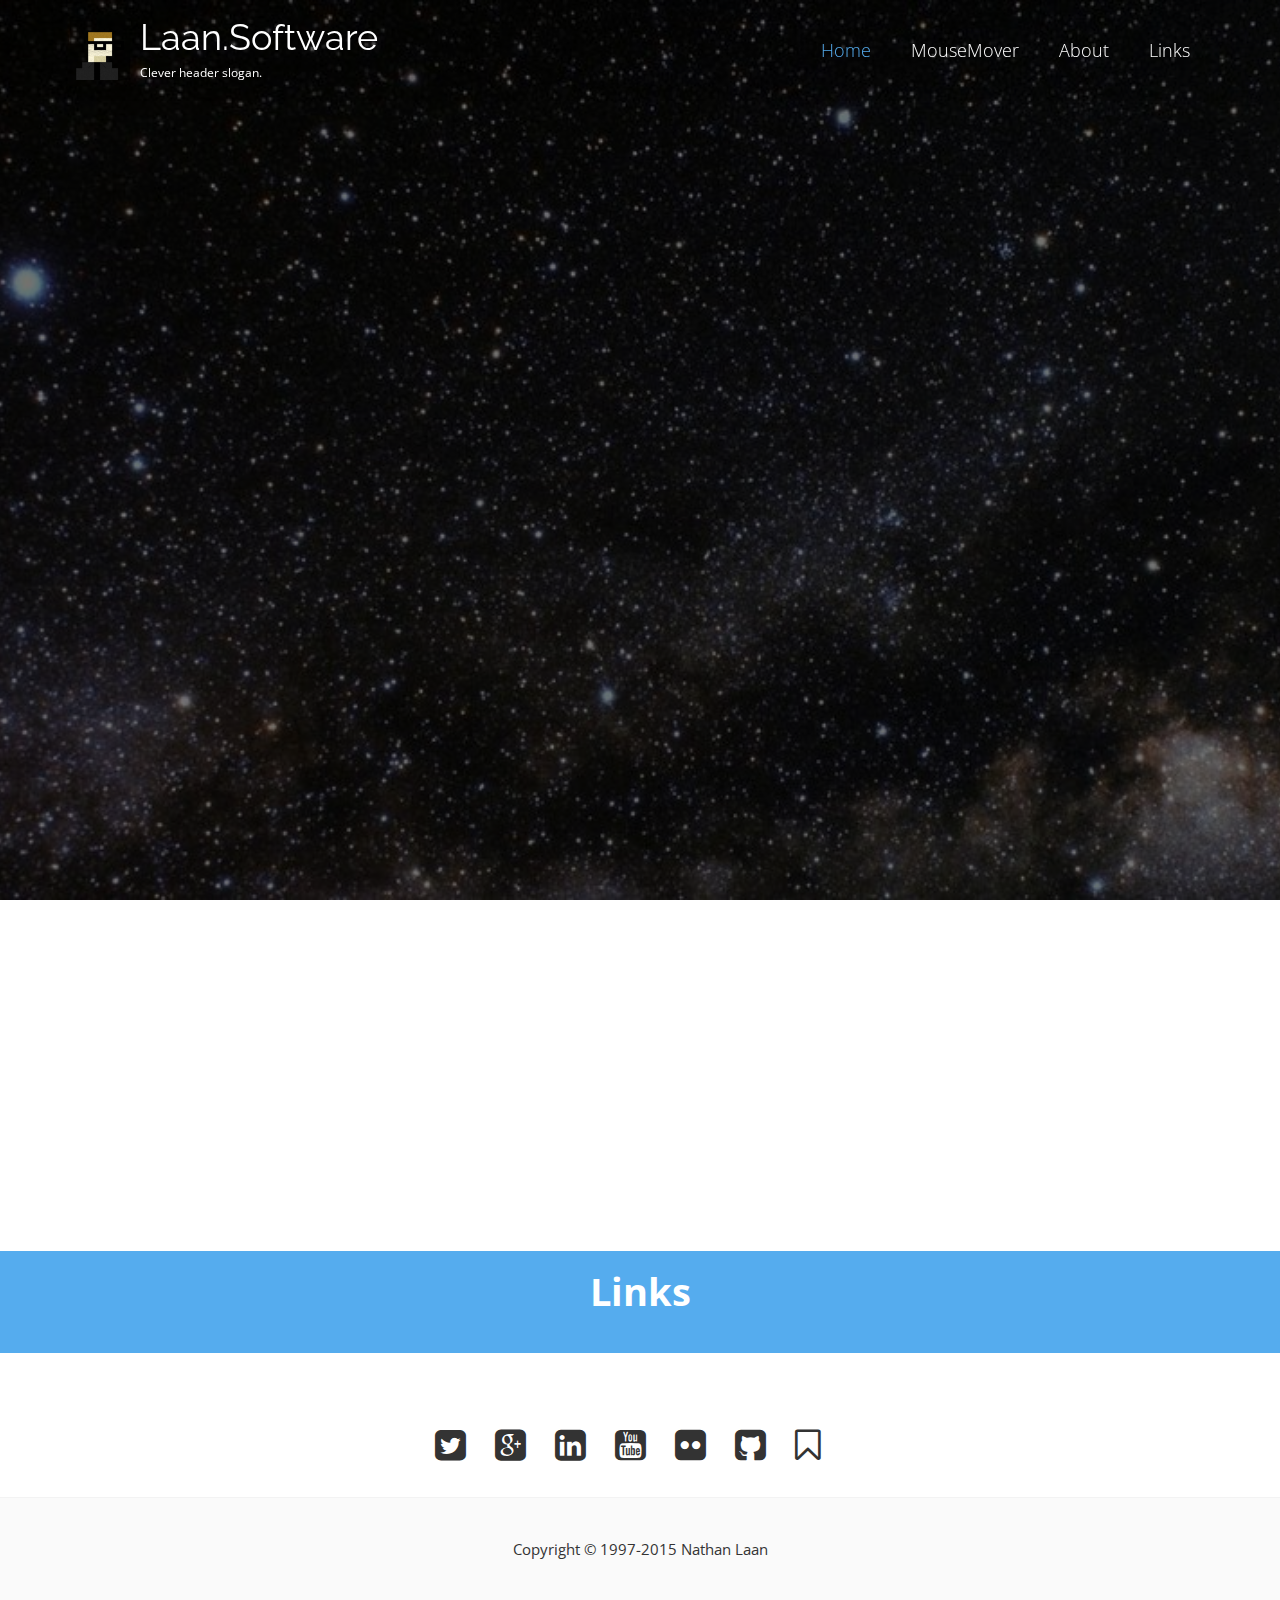
<file: index.html>
<!DOCTYPE html>
<!--[if IE 9]> <html lang="en" class="ie9"> <![endif]-->
<!--[if !IE]><!-->
<html lang="en">
<!--<![endif]-->
	<head>
		<meta charset="utf-8">
		<title>Laan.Software</title>
		<meta name="viewport" content="width=device-width, initial-scale=1.0">
		<link rel="shortcut icon" href="images/favicon.ico">

		<link href='http://fonts.googleapis.com/css?family=Open+Sans:400italic,700italic,400,700,300&amp;subset=latin,latin-ext' rel='stylesheet' type='text/css'>
		<link href='http://fonts.googleapis.com/css?family=Raleway:700,400,300' rel='stylesheet' type='text/css'>

		<link href="/bootstrap/css/bootstrap.css" rel="stylesheet">
		<link href="/fonts/font-awesome/css/font-awesome.css" rel="stylesheet">
		<link href="/css/animations.css" rel="stylesheet">
		<link href="/css/style.css" rel="stylesheet">
		<meta name="google-site-verification" content="PBEs0BtGx2lz1YjIK8nVJGw9xmhK0vSUC39uMsoFFE4" />
	</head>

	<body class="no-trans">
		<div class="scrollToTop"><i class="icon-up-open-big"></i></div>
		<header class="header fixed clearfix navbar navbar-fixed-top">
			<div class="container">
				<div class="row">
					<div class="col-md-4">
						<div class="header-left clearfix">
							<div class="logo smooth-scroll">
								<a href="#banner"><img id="logo" width="60" height="60" src="/images/eightbit-22691d6f-540f-4132-9870-c946d2e1570d_400x400.png" alt="NL"></a>
							</div>
							<div class="site-name-and-slogan smooth-scroll">
								<div class="site-name"><a href="#banner">Laan.Software</a></div>
								<div class="site-slogan">Clever header slogan.</div>
							</div>
						</div>

					</div>
					<div class="col-md-8">
						<div class="header-right clearfix">
							<div class="main-navigation animated">
								<nav class="navbar navbar-default" role="navigation">
									<div class="container-fluid">
										<div class="navbar-header">
											<button type="button" class="navbar-toggle" data-toggle="collapse" data-target="#navbar-collapse-1">
												<span class="sr-only">Toggle navigation</span>
												<span class="icon-bar"></span>
												<span class="icon-bar"></span>
												<span class="icon-bar"></span>
											</button>
										</div>
										<div class="collapse navbar-collapse scrollspy smooth-scroll" id="navbar-collapse-1">
											<ul class="nav navbar-nav navbar-right">
												<li class="active"><a href="#banner">Home</a></li>
												<li><a href="/mousemover/">MouseMover</a></li>
												<li><a href="#about">About</a></li>
												<li><a href="#links">Links</a></li>
											</ul>
										</div>

									</div>
								</nav>
							</div>
						</div>
					</div>
				</div>
			</div>
		</header>

		<div id="banner" class="banner">
			<div class="banner-image"></div>
			<div class="banner-caption">
				<div class="container">
					<div class="row">
						<div class="col-md-8 col-md-offset-2 object-non-visible" data-animation-effect="fadeIn">
							<h1 class="text-center">Laan <span>Software</span></h1>
							<!--<p class="lead text-center">...</p>-->
						</div>
					</div>
				</div>
			</div>
		</div>

		<!-- ABOUT -->
		<div class="section clearfix object-non-visible" data-animation-effect="fadeIn">
			<div class="container">
				<div class="row">
					<div class="col-md-12">
						<h1 id="about" class="title text-center">About Laan.<span>Software</span></h1>
						<p class="lead text-center">This is a simple website to share some simple software utilities.</p>
					</div>
				</div>
			</div>
		</div>

		<!-- 
		<div class="default-bg space"></div>
		-->

		<footer id="footer">
			<div class="footer section">
				<div class="default-bg space blue">
					<div class="container">
						<div class="row">
							<div class="col-md-8 col-md-offset-2">
								<h1 class="title text-center" id="links">Links</h1>
							</div>
						</div>
					</div>
				</div>
				<div class="container">
					<div class="space"></div>
						<center>
							<div class="footer-content">
								<ul class="social-links">
									<li class="twitter"><a target="_blank" href="https://twitter.com/NathanLaan"><i class="fa fa-twitter-square"></i></a></li>
									<li class="googleplus"><a target="_blank" href="https://plus.google.com/+NathanLaan"><i class="fa fa-google-plus-square"></i></a></li>
									<li class="linkedin"><a target="_blank" href="http://ca.linkedin.com/in/nathanlaan"><i class="fa fa-linkedin-square"></i></a></li>
									<li class="youtube"><a target="_blank" href="https://www.youtube.com/user/NathanLaan"><i class="fa fa-youtube-square"></i></a></li>
									<li class="flickr"><a target="_blank" href="https://www.flickr.com/photos/nathanlaan"><i class="fa fa-flickr"></i></a></li>
									<li class="github"><a target="_blank" href="https://github.com/nathanlaan"><i class="fa fa-github-square"></i></a></li>
									<li class="github"><a target="_blank" href="https://pinboard.in/u:nathanlaan/"><i class="fa fa-bookmark-o"></i></a></li>
								</ul>
							</div>
						</center>
			</div>

			<div class="subfooter">
				<div class="container">
					<div class="row">
						<div class="col-md-12">
							<p class="text-center">Copyright © 1997-2015 Nathan Laan</p>
						</div>
					</div>
				</div>
			</div>

		</footer>

    	<script src="https://ajax.googleapis.com/ajax/libs/jquery/1.11.2/jquery.min.js"></script>
    	<script src="https://maxcdn.bootstrapcdn.com/bootstrap/3.3.4/js/bootstrap.min.js"></script>
		<script type="text/javascript" src="/plugins/modernizr.js"></script>
		<script type="text/javascript" src="/plugins/isotope/isotope.pkgd.min.js"></script>
		<script type="text/javascript" src="/plugins/jquery.backstretch.min.js"></script>
		<script type="text/javascript" src="/plugins/jquery.appear.js"></script>
		<script type="text/javascript" src="/js/template.js"></script>

	</body>
</html>
</file>
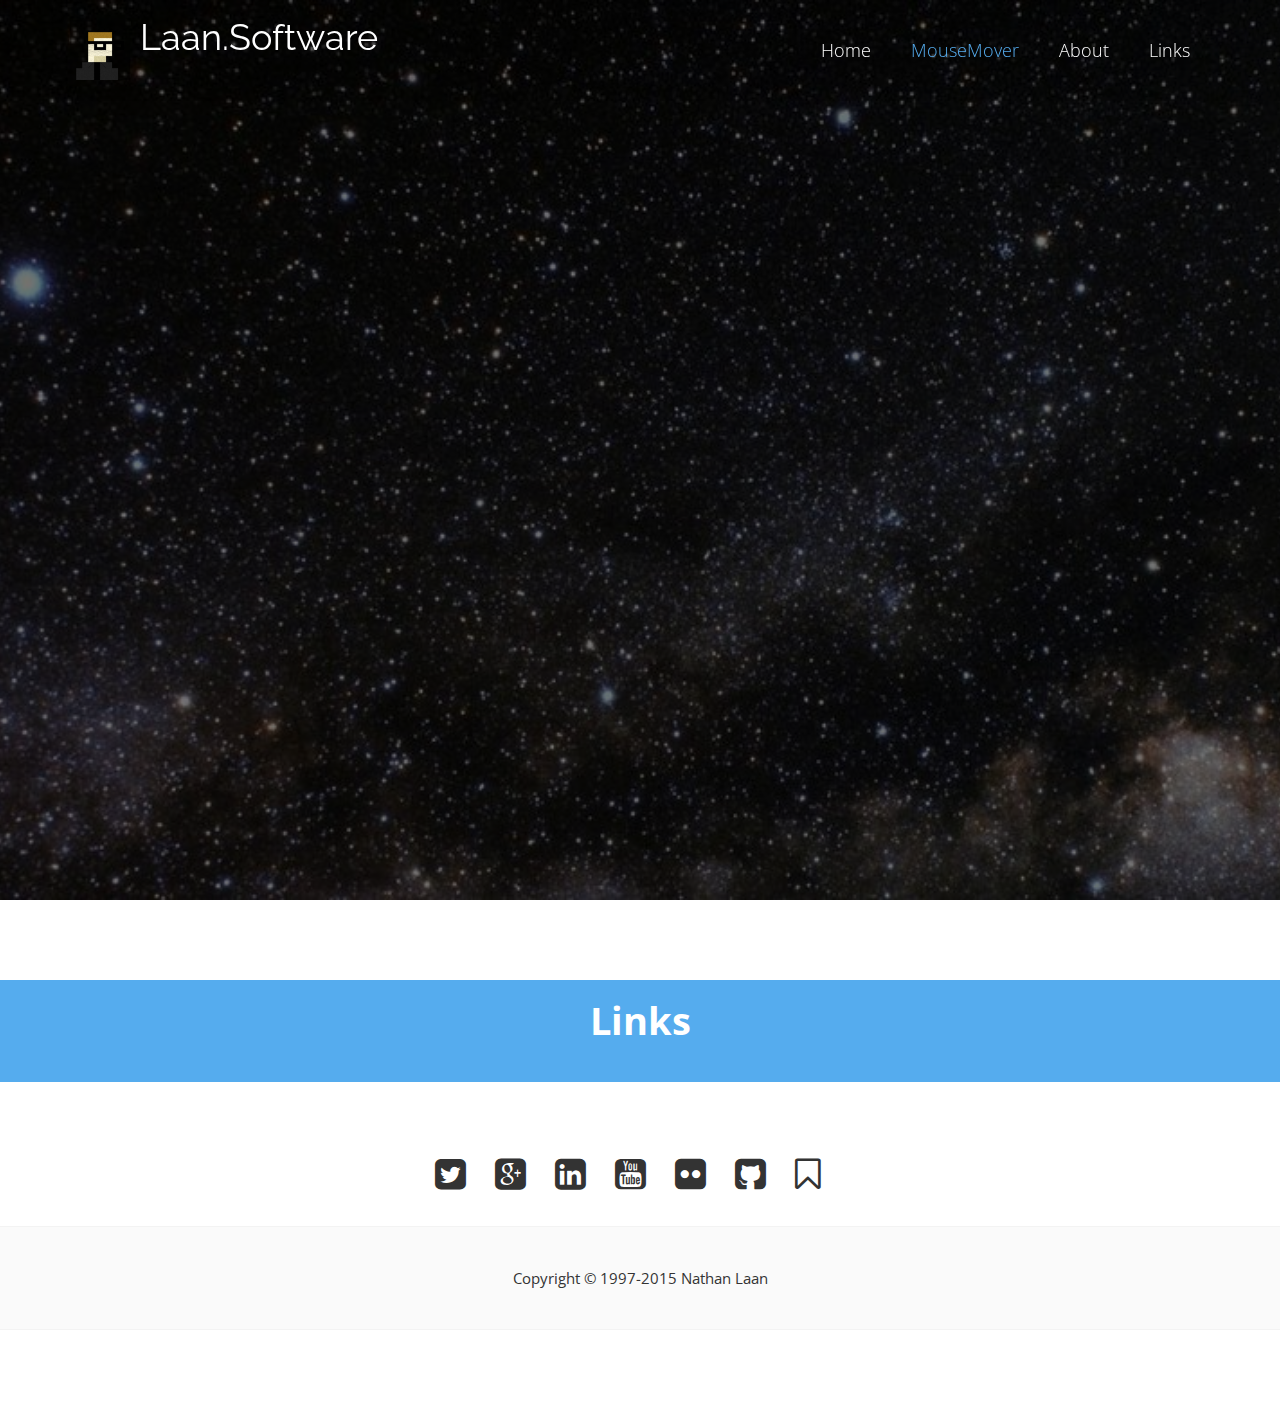
<file: mousemover/index.html>
<!DOCTYPE html>
<!--[if IE 9]> <html lang="en" class="ie9"> <![endif]-->
<!--[if !IE]><!-->
<html lang="en">
<!--<![endif]-->
	<head>
		<meta charset="utf-8">
		<title>Laan.Software.MouseMover</title>
		<meta name="viewport" content="width=device-width, initial-scale=1.0">
		<link rel="shortcut icon" href="/images/favicon.ico">

		<link href='http://fonts.googleapis.com/css?family=Open+Sans:400italic,700italic,400,700,300&amp;subset=latin,latin-ext' rel='stylesheet' type='text/css'>
		<link href='http://fonts.googleapis.com/css?family=Raleway:700,400,300' rel='stylesheet' type='text/css'>

		<link href="/bootstrap/css/bootstrap.css" rel="stylesheet">
		<link href="/fonts/font-awesome/css/font-awesome.css" rel="stylesheet">
		<link href="/css/animations.css" rel="stylesheet">
		<link href="/css/style.css" rel="stylesheet">
		<meta name="google-site-verification" content="PBEs0BtGx2lz1YjIK8nVJGw9xmhK0vSUC39uMsoFFE4" />
	</head>

	<body class="no-trans">
		<div class="scrollToTop"><i class="icon-up-open-big"></i></div>
		<header class="header fixed clearfix navbar navbar-fixed-top">
			<div class="container">
				<div class="row">
					<div class="col-md-4">
						<div class="header-left clearfix">
							<div class="logo smooth-scroll">
								<a href="#banner"><img id="logo" width="60" height="60" src="/images/eightbit-22691d6f-540f-4132-9870-c946d2e1570d_400x400.png" alt="NL"></a>
							</div>
							<div class="site-name-and-slogan smooth-scroll">
								<div class="site-name"><a href="#banner">Laan.Software</a></div>
							</div>
						</div>

					</div>
					<div class="col-md-8">
						<div class="header-right clearfix">
							<div class="main-navigation animated">
								<nav class="navbar navbar-default" role="navigation">
									<div class="container-fluid">
										<div class="navbar-header">
											<button type="button" class="navbar-toggle" data-toggle="collapse" data-target="#navbar-collapse-1">
												<span class="sr-only">Toggle navigation</span>
												<span class="icon-bar"></span>
												<span class="icon-bar"></span>
												<span class="icon-bar"></span>
											</button>
										</div>
										<div class="collapse navbar-collapse scrollspy smooth-scroll" id="navbar-collapse-1">
											<ul class="nav navbar-nav navbar-right">
												<li><a href="/">Home</a></li>
												<li class="active"><a href="#banner">MouseMover</a></li>
												<li><a href="/#about">About</a></li>
												<li><a href="/#links">Links</a></li>
											</ul>
										</div>

									</div>
								</nav>
							</div>
						</div>
					</div>
				</div>
			</div>
		</header>
<!--
		<div id="banner" class="banner">
			<div class="banner-image"></div>
			<div class="banner-caption">
				<div class="container">
					<div class="row">
						<div class="col-md-8 col-md-offset-2 object-non-visible" data-animation-effect="fadeIn">
							<h1 class="text-center">Laan <span>Software</span></h1>
						</div>
					</div>
				</div>
			</div>
		</div>
		-->
		<div id="banner" class="banner">
			<div class="banner-image"></div>
			<div class="banner-caption">
				<div class="container">
					<div class="row">
						<div class="col-md-8 col-md-offset-2 object-non-visible" data-animation-effect="fadeIn">
							<h1 id="mousemover" class="title text-center">Mouse<span>Mover</span></h1>
							<p class="lead text-center">MouseMover simulates mouse movement to prevent your screen saver from activating. Requires the <a href="http://www.microsoft.com/en-ca/download/details.aspx?id=6523">Microsoft .NET Framework 2.0</a> or higher.</p>
							<p class="lead text-center"><a href="/download/mousemover.zip">Download MouseMover</a></p>
						</div>
					</div>
				</div>
			</div>
		</div>

		<!-- 
		<div class="default-bg space"></div>
		-->

		<footer id="footer">
			<div class="footer section">
				<div class="default-bg space blue">
					<div class="container">
						<div class="row">
							<div class="col-md-8 col-md-offset-2">
								<h1 class="title text-center" id="links">Links</h1>
							</div>
						</div>
					</div>
				</div>
				<div class="container">
					<div class="space"></div>
						<center>
							<div class="footer-content">
								<ul class="social-links">
									<li class="twitter"><a target="_blank" href="https://twitter.com/NathanLaan"><i class="fa fa-twitter-square"></i></a></li>
									<li class="googleplus"><a target="_blank" href="https://plus.google.com/+NathanLaan"><i class="fa fa-google-plus-square"></i></a></li>
									<li class="linkedin"><a target="_blank" href="http://ca.linkedin.com/in/nathanlaan"><i class="fa fa-linkedin-square"></i></a></li>
									<li class="youtube"><a target="_blank" href="https://www.youtube.com/user/NathanLaan"><i class="fa fa-youtube-square"></i></a></li>
									<li class="flickr"><a target="_blank" href="https://www.flickr.com/photos/nathanlaan"><i class="fa fa-flickr"></i></a></li>
									<li class="github"><a target="_blank" href="https://github.com/nathanlaan"><i class="fa fa-github-square"></i></a></li>
									<li class="github"><a target="_blank" href="https://pinboard.in/u:nathanlaan/"><i class="fa fa-bookmark-o"></i></a></li>
								</ul>
							</div>
						</center>
			</div>

			<div class="subfooter">
				<div class="container">
					<div class="row">
						<div class="col-md-12">
							<p class="text-center">Copyright © 1997-2015 Nathan Laan</p>
						</div>
					</div>
				</div>
			</div>

		</footer>

    	<script src="https://ajax.googleapis.com/ajax/libs/jquery/1.11.2/jquery.min.js"></script>
    	<script src="https://maxcdn.bootstrapcdn.com/bootstrap/3.3.4/js/bootstrap.min.js"></script>
		<script type="text/javascript" src="/plugins/modernizr.js"></script>
		<script type="text/javascript" src="/plugins/isotope/isotope.pkgd.min.js"></script>
		<script type="text/javascript" src="/plugins/jquery.backstretch.min.js"></script>
		<script type="text/javascript" src="/plugins/jquery.appear.js"></script>
		<script type="text/javascript" src="/js/template.js"></script>

	</body>
</html>
</file>
<file: css/style.css>
/* Typography
----------------------------------------------------------------------------- */
body {
	font-family: 'Open Sans', sans-serif;
}
.site-name {
	font-family: 'Raleway', sans-serif;
}
html,
body {
	height: 100%;
}
body {
	font-size: 15px;
	line-height: 1.50;
	color: #333333;
	background-color: #ffffff;
	position: relative;
}
h1,
h2,
h3,
h4,
h5,
h6 {
	color: #333333;
}
h1 {
	font-size: 38px;
	font-weight: 700;
	margin-bottom: 20px;
}
h2 {
	font-size: 28px;
	margin-bottom: 15px;
}
h3 {
	font-size: 22px;
}
h4 {
	font-size: 18px;
	font-weight: 700;
}
h5 {
	font-size: 16px;
	text-transform: uppercase;
	font-weight: 700;
}
h6 {
	font-weight: 700;
}
h1 span,
h2 span,
h3 span,
h4 span {
	color: #339BEB;
}
.text-colored {
	color: #55acee;
}
a {
	color: #55acee;
}
a:hover {
	color: #339BEB;
}
a:focus,
a:active {
	outline: none;
}
.large {
	font-size: 18px;
}
img {
	display: block;
	max-width: 100%;
	height: auto;
}
.list-unstyled li {
	padding: 5px 0;
}
.list-horizontal {
	padding: 15px 0;
}
.list-horizontal-item img {
	display: block;
	margin: 0 auto;
}
.list-icons {
	padding: 0;
	margin: 20px 0;
	list-style: none;
	font-size: 18px;
}
.list-icons li {
	padding: 0 0 15px 0;
}
blockquote {
	border-left: none;
	padding-left: 0;
	padding-right: 0;
}
.title {
	margin-top: 0;
}

/* Layout
----------------------------------------------------------------------------- */
.header {
	color: #ffffff;
	background-color: rgba(0, 0, 0, 0.10);
	padding: 10px 0;
	-webkit-transition: all 0.2s ease-in-out;
	-moz-transition: all 0.2s ease-in-out;
	-o-transition: all 0.2s ease-in-out;
	-ms-transition: all 0.2s ease-in-out;
	transition: all 0.2s ease-in-out;
}
.banner {
	width: 100%;
	height: 100%;
	min-height: 100%;
	position: relative;
	color: #fff;
}
.banner-image {
	vertical-align: middle;
	min-height: 100%;
	width: 100%;
}
.banner:after {
	position: absolute;
	top: 0;
	left: 0;
	right: 0;
	bottom: 0;
	background-color: rgba(0, 0, 0, 0.55);
	content: "";
}
.banner-caption {
	position: absolute;
	top: 40%;
	width: 100%;
	z-index: 2;
}
.subfooter {
	background-color: #fafafa;
	border-top: 1px solid #f3f3f3;
	border-bottom: 1px solid #f3f3f3;
	padding: 40px 0;
}
.section {
	background-color: #ffffff;
	padding: 80px 0;
}

/* Backgrounds
----------------------------------------------------------------------------- */
.default-bg {
	background-color: #222222;
	color: #ffffff;
}
.default-bg.blue {
	background-color: #55acee;
}
.translucent-bg {
	color: #ffffff;
}
.default-bg h1,
.default-bg h2,
.default-bg h3,
.default-bg h4,
.default-bg h5,
.default-bg h6,
.translucent-bg h1,
.translucent-bg h2,
.translucent-bg h3,
.translucent-bg h4,
.translucent-bg h5,
.translucent-bg h6 {
	color: #ffffff;
}
.default-bg blockquote footer,
.translucent-bg blockquote footer {
	color: #cccccc;
}
.default-bg a,
.translucent-bg a {
	color: #ffffff;
	text-decoration: underline;
}
.default-bg a:hover,
.translucent-bg a:hover {
	text-decoration: none;
}
.translucent-bg {
	-webkit-background-size: cover !important;
	-moz-background-size: cover !important;
	-o-background-size: cover !important;
	background-size: cover !important;
	background-position: 50% 0;
	background-repeat: no-repeat;
	z-index: 1;
	position: relative;
}
.translucent-bg .translucent-bg {
	margin-top: 80px;
	z-index: 3;
}
.translucent-bg:after {
	content: "";
	position: absolute;
	top: 0;
	left: 0;
	z-index: 2;
	width: 100%;
	height: 100%;
	background-color: rgba(0, 0, 0, 0.7);
}
.translucent-bg.blue:after {
	background-color: rgba(85, 172, 238, 0.7);
}
.translucent-bg .container {
	z-index: 3;
	position: relative;
}
.bg-image-1 {
	background: url("/images/bg-image-1.jpg") 50% 0px no-repeat;
}
.bg-image-2 {
	background: url("/images/bg-image-2.jpg") 50% 0px no-repeat;
}

/* Misc
----------------------------------------------------------------------------- */
.object-non-visible {
	opacity: 0;
	filter: alpha(opacity=0);
}
.object-visible,
.touch .object-non-visible {
	opacity: 1 !important;
	filter: alpha(opacity=100) !important;
}

/* Targeting only Firefox for smoothest animations */
@-moz-document url-prefix() {
	.object-visible,
	.touch .object-non-visible {
		-webkit-transition: opacity 0.6s ease-in-out;
		-moz-transition: opacity 0.6s ease-in-out;
		-o-transition: opacity 0.6s ease-in-out;
		-ms-transition: opacity 0.6s ease-in-out;
		transition: opacity 0.6s ease-in-out;
	}
}
.space {
	padding: 20px 0;
}
.pr-10 {
	padding-right: 10px;
}
.pl-10 {
	padding-left: 10px;
}
.pb-clear {
	padding-bottom: 0;
}

/* Sections
----------------------------------------------------------------------------- */
.banner-caption h1,
.banner-caption h2,
.banner-caption h3,
.banner-caption h4,
.banner-caption h5,
.banner-caption h6 {
	color: #ffffff;
}
.banner-caption h1 {
	font-size: 60px;
}
.subfooter p {
	margin-bottom: 0;
}

/* Template Components
----------------------------------------------------------------------------- */
/* Buttons
---------------------------------- */
.btn {
	padding: 8px 15px;
	font-size: 14px;
	line-height: 1.42857143;
	min-width: 160px;
	text-align: center;
	border-radius: 0;
	text-transform: uppercase;
	-webkit-transition: all 0.2s ease-in-out;
	-moz-transition: all 0.2s ease-in-out;
	-ms-transition: all 0.2s ease-in-out;
	-o-transition: all 0.2s ease-in-out;
	transition: all 0.2s ease-in-out;
}
.btn-default {
	color: #55acee;
	border: 1px solid #cccccc;
}
.btn-default:hover {
	color: #ffffff;
	background-color: #339BEB;
	border-color: #339BEB;
}

/* Collapse
---------------------------------- */
.panel-group .panel {
	-webkit-border-radius: 0px;
	-moz-border-radius: 0px;
	border-radius: 0px;
	border: none;
}
.panel-default > .panel-heading {
	padding: 0;
	outline: none;
	border: none;
	-webkit-border-radius: 0;
	-moz-border-radius: 0;
	-o-border-radius: 0;
	border-radius: 0;
	width: 100%;
}
.panel-default > .panel-heading + .panel-collapse > .panel-body {
	border: 1px solid #f0f0f0;
	border-top: none;
	background-color: #fafafa
}
.panel-heading a {
	font-weight: 400;
	padding: 12px 35px 12px 15px;
	display: inline-block;
	width: 100%;
	background-color: #55acee;
	color: #ffffff;
	position: relative;
	text-decoration: none;
}
.panel-heading a.collapsed {
	color: #ffffff;
	background-color: #333333;
}
.panel-heading a:after {
	font-family: "FontAwesome";
	content: "\f147";
	position: absolute;
	right: 15px;
	font-size: 14px;
	font-weight: 300;
	top: 50%;
	line-height: 1;
	margin-top: -7px;
}
.panel-heading a.collapsed:after {
	content: "\f196";
}
.panel-heading a:hover {
	text-decoration: none;
	background-color: #55acee;
	color: #ffffff;
}
.panel-title a i {
	padding-right: 10px;
	font-size: 20px;
}

/* Pills
---------------------------------- */
.nav-pills > li.active > a,
.nav-pills > li.active > a:hover,
.nav-pills > li.active > a:focus,
.nav-pills > li > a:hover {
	background-color: #55acee;
	border-color: #55acee;
	color: #ffffff;
}
.nav-pills > li > a {
	border-radius: 0;
	padding: 8px 20px;
	border: 1px solid #cacaca;
	color: #666666;
	font-size: 12px;
	text-transform: uppercase;
	font-weight: 300;
}

/* Forms
---------------------------------- */
.form-control {
	height: 45px;
	-webkit-border-radius: 0px;
	-moz-border-radius: 0px;
	border-radius: 0px;
}
.form-control-feedback {
	color: #cccccc;
}
.has-feedback label.sr-only ~ .form-control-feedback {
	top: 15px;
}
textarea {
	resize: vertical;
}

/* Modals
---------------------------------- */
.modal-content {
	-webkit-border-radius: 0px;
	-moz-border-radius: 0px;
	border-radius: 0px;
}
.modal-header {
	background-color: #55acee;
	color: #ffffff;
}
.modal-header h4 {
	color: #ffffff;
}
.modal-header .close {
	font-weight: 300;
	color: #FFFFFF;
	text-shadow: none;
	filter: alpha(opacity=100);
	opacity: 1;
}

/* Large devices (Large desktops 1200px and up) */
@media (min-width:1200px) {
	.modal-lg {
		width: 1140px;
	}
}

/* Media
---------------------------------- */
.media .fa {
	font-size: 24px;
	width: 40px;
	height: 25px;
	line-height: 25px;
	padding: 0 5px;
	text-align: center;
}

/* Navigations
----------------------------------------------------------------------------- */
.header .navbar {
	margin-bottom: 0;
}
.main-navigation .navbar-default {
	background-color: transparent;
	border: none;
}
.main-navigation .navbar-default .navbar-nav > li > a {
	color: #fff;
	padding: 10px 20px;
	font-size: 18px;
	font-weight: 300;
}
.main-navigation .navbar-default .navbar-nav > li.active > a {
	background-color: transparent;
	color: #55acee;
}
.main-navigation .navbar-default .navbar-nav > li > a:hover,
.main-navigation .navbar-default .navbar-nav > li.active > a:hover {
	color: #55acee;
}
@media (min-width:768px) {
	.main-navigation .navbar-default .navbar-nav > li > a {
		padding-top: 30px;
		padding-bottom: 30px;
		-webkit-transition: all 0.3s ease-in-out;
		-moz-transition: all 0.3s ease-in-out;
		-o-transition: all 0.3s ease-in-out;
		-ms-transition: all 0.3s ease-in-out;
		transition: all 0.3s ease-in-out;
	}
}
@media (min-width:768px) and (max-width:991px) {
	.main-navigation .container-fluid {
		padding-left: 0;
		padding-right: 0;
	}
	.navbar-nav {
		float: left !important;
	}
}
@media (max-width:767px) {
	.header.navbar-fixed-top {
		position: absolute;
	}
}

/* Fixed Header
----------------------------------------------------------------------------- */
.fixed-header-on .header {
	background-color: rgba(0, 0, 0, 0.95);
	padding: 5px 0;
}
.fixed-header-on .site-name {
	font-size: 24px;
}
.fixed-header-on .logo {
	-webkit-transform: scale(0.8);
	transform: scale(0.8);
	margin-top: 0;
	margin-bottom: 0;
}
@media (min-width:768px) {
	.fixed-header-on .navbar-default .navbar-nav > li > a {
		padding-top: 20px;
		padding-bottom: 20px;
	}
}
@media (max-width:991px) {
	.fixed-header-on .logo,
	.fixed-header-on .site-name,
	.fixed-header-on .site-slogan {
		display: none;
	}
}

/* Blocks/Widgets
----------------------------------------------------------------------------- */
/* Logo, Site Name, Site Slogan
---------------------------------- */
.logo {
	margin: 10px 10px 10px 0;
	-webkit-transition: all 0.3s ease-in-out;
	-moz-transition: all 0.3s ease-in-out;
	-o-transition: all 0.3s ease-in-out;
	-ms-transition: all 0.3s ease-in-out;
	transition: all 0.3s ease-in-out;
}
.logo,
.site-name-and-slogan {
	float: left;
}
.site-name {
	font-size: 36px;
	-webkit-transition: all 0.3s ease-in-out;
	-moz-transition: all 0.3s ease-in-out;
	-o-transition: all 0.3s ease-in-out;
	-ms-transition: all 0.3s ease-in-out;
	transition: all 0.3s ease-in-out;
}
.site-name a {
	color: #ffffff;
}
.site-name a:hover {
	text-decoration: none;
}
.site-slogan {
	font-size: 12px;
}

/* Testimonials
---------------------------------- */
.testimonial .media-left {
	width: 60px;
}

/* Social Links
---------------------------------- */
.social-links {
	padding: 0;
	list-style: none;
	margin: 15px 0;
}
.social-links li {
	margin: 10px 25px 10px 0;
	display: inline-block;
	font-size: 36px;
}
.social-links li a {
	color: #333333;
	-webkit-transition: all 0.2s ease-in-out;
	-moz-transition: all 0.2s ease-in-out;
	-o-transition: all 0.2s ease-in-out;
	-ms-transition: all 0.2s ease-in-out;
	transition: all 0.2s ease-in-out;
}
.social-links li.twitter a:hover {
	color: #55acee;
}
.social-links li.skype a:hover {
	color: #00aff0;
}
.social-links li.linkedin a:hover {
	color: #0976b4;
}
.social-links li.googleplus a:hover {
	color: #dd4b39;
}
.social-links li.youtube a:hover {
	color: #b31217;
}
.social-links li.flickr a:hover {
	color: #ff0084;
}
.social-links li.facebook a:hover {
	color: #3b5998;
}
.social-links li.pinterest a:hover {
	color: #cb2027;
}

/* Isotope Items
---------------------------------- */
.filters {
	margin: 0 0 30px 0;
}
.filters .nav-pills > li {
	margin-right: 2px;
	margin-bottom: 2px;
}
.filters .nav-pills > li + li {
	margin-left: 0px;
}
.text-center.filters .nav-pills > li {
	margin-right: 2px;
	margin-left: 2px;
	margin-bottom: 2px;
	display: inline-block;
	float: none;
}
.isotope-container {
	overflow: hidden;
}
.isotope-item {
	margin-bottom: 20px;
}
.isotope-item .btn-default {
	color: #999999;
}
.isotope-item .btn-default:hover {
	color: #ffffff;
}
@media (max-width:480px) {
	.filters .nav-pills > li {
		width: 100%;
		display: block;
	}
}

/* Images Overlay
----------------------------------------------------------------------------- */
.overlay-container {
	position: relative;
	display: block;
	overflow: hidden;
}
.overlay {
	position: absolute;
	top: 0;
	bottom: -1px;
	left: 0;
	right: -1px;
	background-color: rgba(85, 172, 238, 0.9);
	cursor: pointer;
	overflow: hidden;
	opacity: 0;
	filter: alpha(opacity=0);
	-webkit-transform: scale(0.8);
	transform: scale(0.8);
	-webkit-transition: all linear 0.2s;
	-moz-transition: all linear 0.2s;
	-ms-transition: all linear 0.2s;
	-o-transition: all linear 0.2s;
	transition: all linear 0.2s;
}
.overlay:hover {
	text-decoration: none;
}
.overlay span {
	position: absolute;
	display: block;
	bottom: 10px;
	text-align: center;
	width: 100%;
	color: #ffffff;
	font-size: 13px;
	font-weight: 300;
}
.overlay i {
	position: absolute;
	left: 50%;
	top: 50%;
	font-size: 18px;
	line-height: 1x;
	color: #ffffff;
	margin-top: -8px;
	margin-left: -8px;
	text-align: center;
}
.overlay-container:hover .overlay {
	opacity: 1;
	filter: alpha(opacity=100);
	-webkit-transform: scale(1);
	transform: scale(1);
}
</file>
<file: css/animations.css>
/*!
Animate.css - http://daneden.me/animate
Licensed under the MIT license - http://opensource.org/licenses/MIT

Copyright (c) 2014 Daniel Eden
*/

@import url(animate.css);

/*
Theme Name: Worthy - Free Powerful Theme by HtmlCoder
Author:HtmlCoder
Author URI:http://www.htmlcoder.me
Version:1.0.0
Created:November 2014
License: Creative Commons Attribution 3.0 License (https://creativecommons.org/licenses/by/3.0/)
File Description: Custom Animations
*/

/*Custom Animations*/

@-webkit-keyframes fadeInDownSmall {
  0% {
    opacity: 0;
    -webkit-transform: translate3d(0, -20px, 0);
    transform: translate3d(0, -20px, 0);
  }

  100% {
    opacity: 1;
    -webkit-transform: translate3d(0, 0, 0);
    transform: translate3d(0, 0, 0);
  }
}

@keyframes fadeInDownSmall {
  0% {
    opacity: 0;
    -webkit-transform: translate3d(0, -20px, 0);
    -ms-transform: translate3d(0, -20px, 0);
    transform: translate3d(0, -20px, 0);
  }

  100% {
    opacity: 1;
    -webkit-transform: translate3d(0, 0, 0);
    -ms-transform: translate3d(0, 0, 0);
    transform: translate3d(0, 0, 0);
  }
}

.fadeInDownSmall {
  -webkit-animation-name: fadeInDownSmall;
  animation-name: fadeInDownSmall;
}

@-webkit-keyframes fadeInLeftSmall {
  0% {
    opacity: 0;
    -webkit-transform: translate3d(-20px, 0, 0);
    transform: translate3d(-20px, 0, 0);
  }

  100% {
    opacity: 1;
    -webkit-transform: none;
    transform: none;
  }
}

@keyframes fadeInLeftSmall {
  0% {
    opacity: 0;
    -webkit-transform: translate3d(-20px, 0, 0);
    -ms-transform: translate3d(-20px, 0, 0);
    transform: translate3d(-20px, 0, 0);
  }

  100% {
    opacity: 1;
    -webkit-transform: none;
    -ms-transform: none;
    transform: none;
  }
}

.fadeInLeftSmall {
  -webkit-animation-name: fadeInLeftSmall;
  animation-name: fadeInLeftSmall;
}

@-webkit-keyframes fadeInRightSmall {
  0% {
    opacity: 0;
    -webkit-transform: translate3d(20px, 0, 0);
    transform: translate3d(20px, 0, 0);
  }

  100% {
    opacity: 1;
    -webkit-transform: none;
    transform: none;
  }
}

@keyframes fadeInRightSmall {
  0% {
    opacity: 0;
    -webkit-transform: translate3d(20px, 0, 0);
    -ms-transform: translate3d(20px, 0, 0);
    transform: translate3d(20px, 0, 0);
  }

  100% {
    opacity: 1;
    -webkit-transform: none;
    -ms-transform: none;
    transform: none;
  }
}

.fadeInRightSmall {
  -webkit-animation-name: fadeInRightSmall;
  animation-name: fadeInRightSmall;
}

@-webkit-keyframes fadeInUpSmall {
  0% {
    opacity: 0;
    -webkit-transform: translate3d(0, 20px, 0);
    transform: translate3d(0, 20px, 0);
  }

  100% {
    opacity: 1;
    -webkit-transform: none;
    transform: none;
  }
}

@keyframes fadeInUpSmall {
  0% {
    opacity: 0;
    -webkit-transform: translate3d(0, 20px, 0);
    -ms-transform: translate3d(0, 20px, 0);
    transform: translate3d(0, 20px, 0);
  }

  100% {
    opacity: 1;
    -webkit-transform: none;
    -ms-transform: none;
    transform: none;
  }
}

.fadeInUpSmall {
  -webkit-animation-name: fadeInUpSmall;
  animation-name: fadeInUpSmall;
}
</file>
